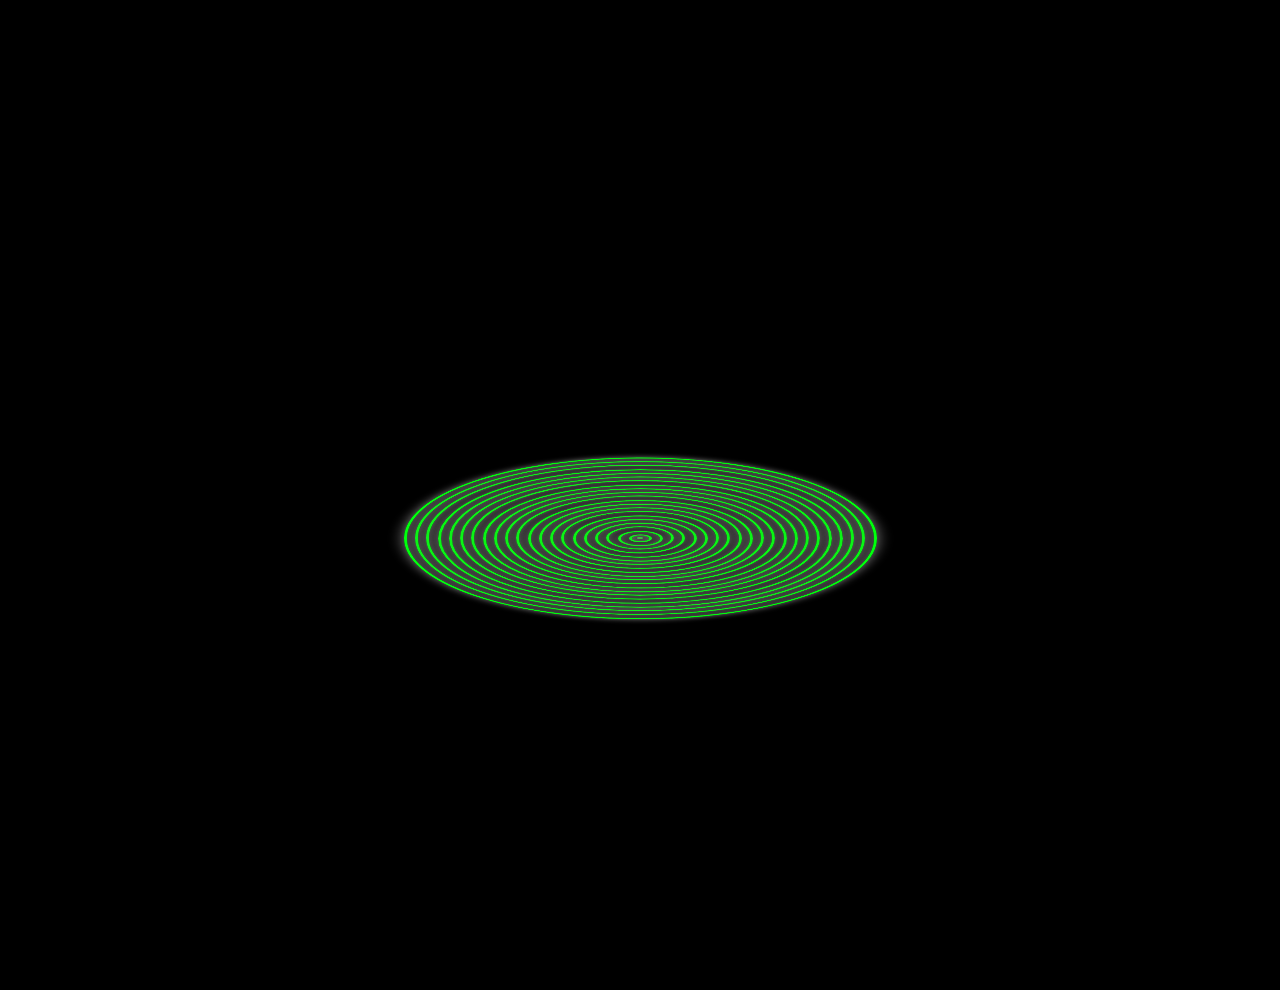
<file: circle-3d/index.html>
<!DOCTYPE html>
<html lang="en">
<head>
    <meta charset="UTF-8">
    <meta name="viewport" content="width=device-width, initial-scale=1.0">
    <title>Practice</title>
    <link rel="stylesheet" href="index.css">
</head>
<body>
    <div class="container">
        <div class="circle" style="--i:0;"></div>
        <div class="circle" style="--i:1;"></div>
        <div class="circle" style="--i:2;"></div>
        <div class="circle" style="--i:3;"></div>
        <div class="circle" style="--i:4;"></div>
        <div class="circle" style="--i:5;"></div>
        <div class="circle" style="--i:6;"></div>
        <div class="circle" style="--i:7;"></div>
        <div class="circle" style="--i:8;"></div>
        <div class="circle" style="--i:9;"></div>
        <div class="circle" style="--i:10;"></div>
        <div class="circle" style="--i:11;"></div>
        <div class="circle" style="--i:12;"></div>
        <div class="circle" style="--i:13;"></div>
        <div class="circle" style="--i:14;"></div>
        <div class="circle" style="--i:15;"></div>
        <div class="circle" style="--i:16;"></div>
        <div class="circle" style="--i:17;"></div>
        <div class="circle" style="--i:18;"></div>
        <div class="circle" style="--i:19;"></div>
        <div class="circle" style="--i:20;"></div>
        <div class="circle" style="--i:21;"></div>
    </div> 
</body> 
</html>
</file>
<file: circle-3d/index.css>
*{
    margin: 0;
    padding: 0;
    box-sizing: border-box;
 }

 body{
    display: flex;
    align-items: center;
    justify-content: center;
    height: 100vh;
    background: #000;
    overflow: hidden;
 }
 
 .container{
   position: absolute;
   height: 90%;
   top: 20%;
   display: flex;
   align-items: center;
   justify-content: center;
 }

 .circle{
    position: absolute;
    background: transparent;
    width: calc(var(--i)*2.5vmin);
    aspect-ratio: 1;
    border-radius: 50%;
    border: 3px solid rgb(0,255,13);
    transform-style: preserve-3d;
    transform: rotateX(70deg) translateZ(50px);
    animation: animate 3s ease-in-out calc(var(--i)*0.08s) infinite;
    box-shadow: 0 0 15px rgb(124,124,124),inset 0 0 15px rgb(124,124,124);
 }

 @keyframes animate{
    0%,100%{ transform: rotateX(70deg) translateZ(50px) translateY(0);
             filter:hue-rotate(0);
    }
    50%{ transform: rotateX(70deg) translateZ(50px) translateY(-50vmin);
             filter:hue-rotate(360deg);
    }
 }
</file>
<file: tutorial.css>
*{
    margin: 0;
    padding: 0;
    box-sizing: border-box;
 }

 body{
    display: flex;
    align-items: center;
    justify-content: center;
    height: 100vh;
    background: #000;
    overflow: hidden;
 }
 
 .container{
   position: absolute;
   height: 90%;
   top: 20%;
   display: flex;
   align-items: center;
   justify-content: center;
 }

 .circle{
    position: absolute;
    background: transparent;
    width: calc(var(--i)*2.5vmin);
    aspect-ratio: 1;
    border-radius: 50%;
    border: 3px solid rgb(0,255,13);
    transform-style: preserve-3d;
    transform: rotateX(70deg) translateZ(50px);
    animation: animate 3s ease-in-out calc(var(--i)*0.08s) infinite;
    box-shadow: 0 0 15px rgb(124,124,124),inset 0 0 15px rgb(124,124,124);
 }

 @keyframes animate{
    0%,100%{ transform: rotateX(70deg) translateZ(50px) translateY(0);
             filter:hue-rotate(0);
    }
    50%{ transform: rotateX(70deg) translateZ(50px) translateY(-50vmin);
             filter:hue-rotate(360deg);
    }
 }
</file>
